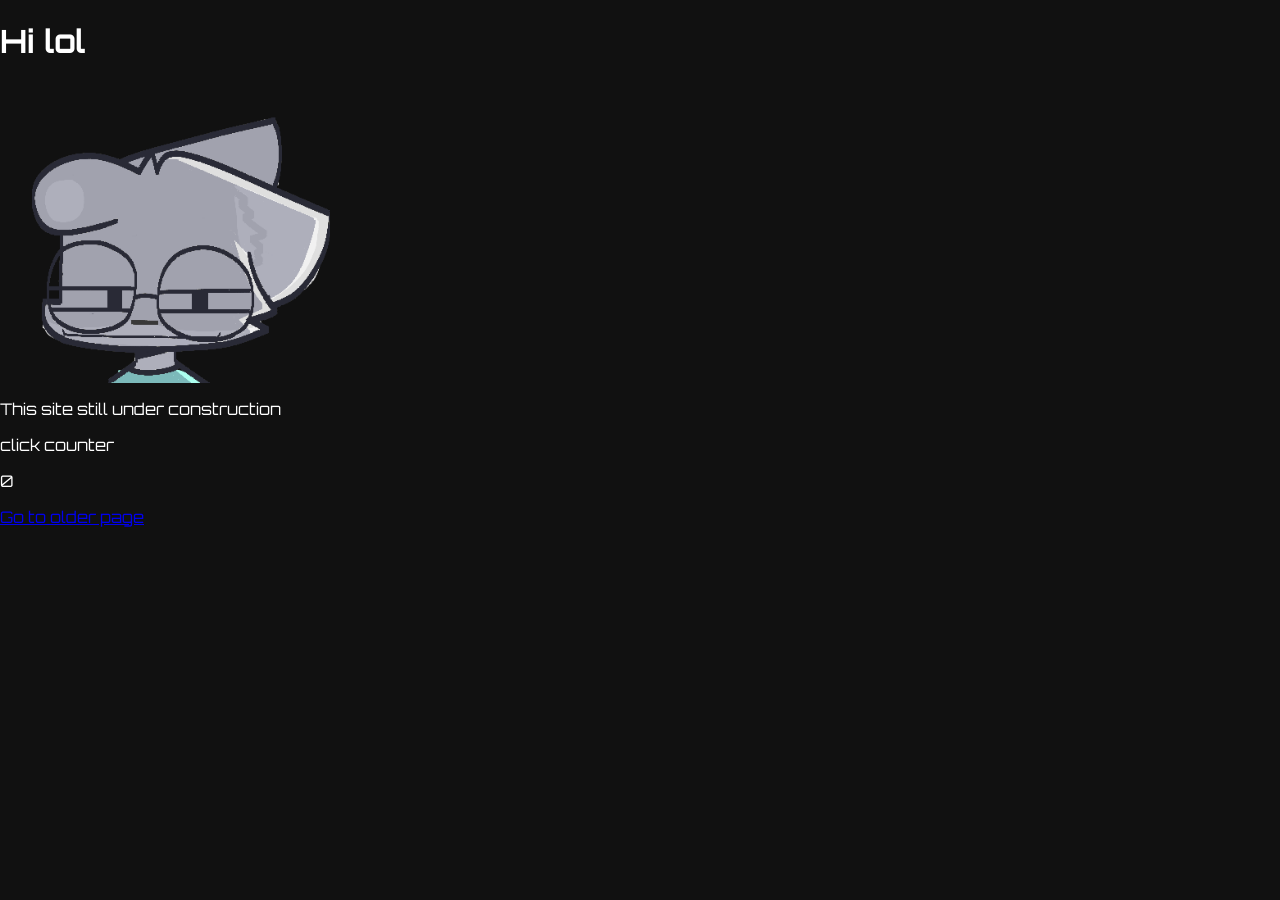
<file: index.html>
<!DOCTYPE html>
<html lang="en">
<head>
    <link rel="stylesheet" href="style.css">
    <meta charset="UTF-8">
    <meta name="viewport" content="width=device-width, initial-scale=1.0">
    <link rel="icon" type="image/png" href="./img/wowo deer.png">
    <title>Pahrix</title>
</head>
<body>
    <h1>Hi lol</h1>
    <div class="image-box" id="btn" title="sussy baka"></div>
    <p> This site still under construction</p>
    <p>click counter</p>
    <p class="title" id="count">0</p>
    <a href="main.html">Go to older page</a>
    
<script>
    let counter = 0;

    const button = document.getElementById("btn");
    const resetButton = document.getElementById("resetbtn");
    const count = document.getElementById("count");

    button.addEventListener("click", function () {
        counter++;
        count.textContent = counter;
    });

    resetButton.addEventListener("click", function () {
        counter = 0;
        count.textContent = counter;
    });
</script>
</body>
</html>
</file>
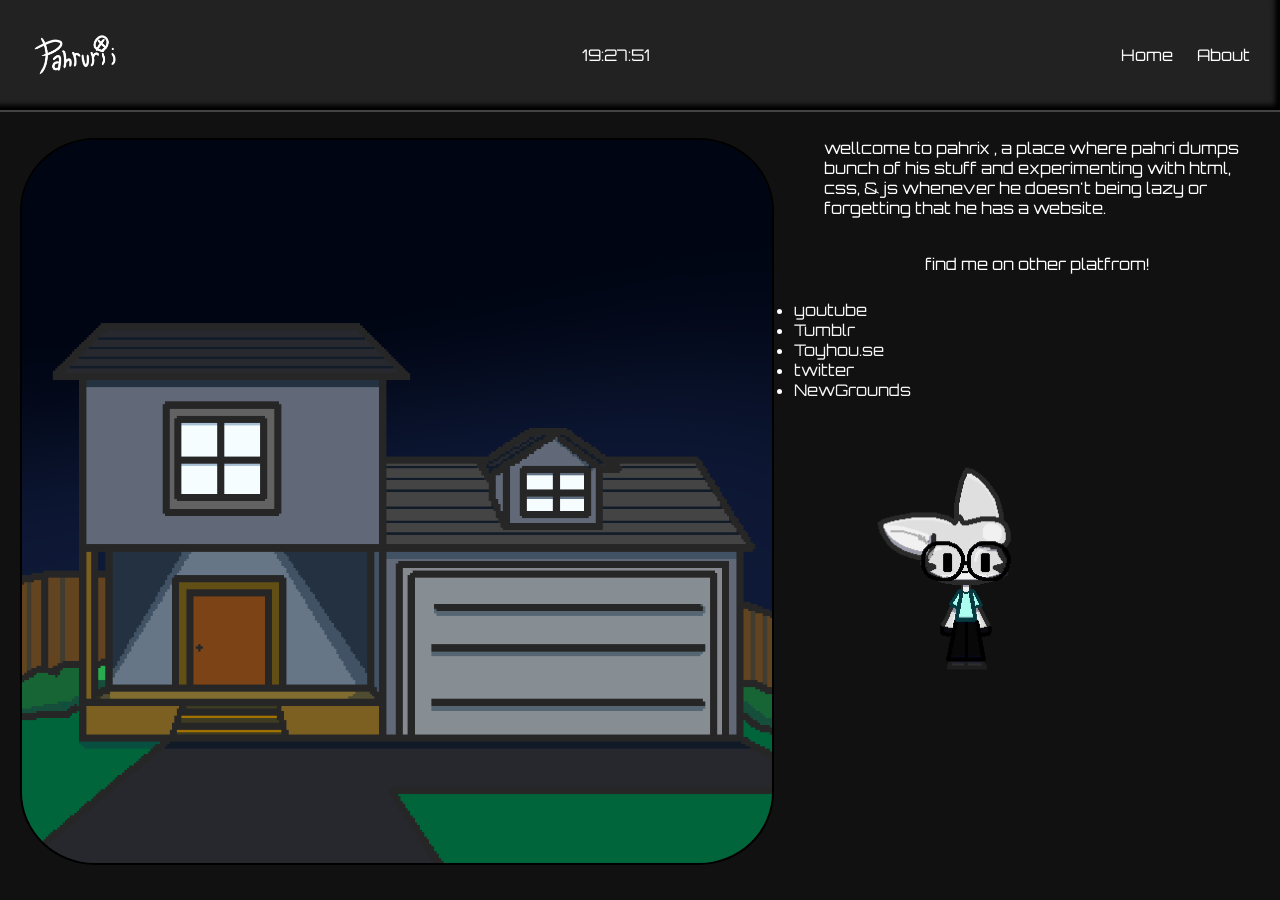
<file: main.html>
<!DOCTYPE html>
<html lang="en">
<head>
    <link rel="stylesheet" href="style.css">
    <meta charset="UTF-8">
    <meta name="viewport" content="width=device-width, initial-scale=1.0">
    <title>home - Pahrix</title>
    <meta name="viewport" content="width=device-width, initial-scale=1, maximum-scale=1, user-scalable=no">

</head>
<body>
<header>
    <a href="./pages/test.html">
    <img class="header-img" src="./img/logo p.png">
    </a>
    <div id="clock">00:00:00</div>


    <nav>
        <a href="/index.html">Home</a>
        <a href="./pages/about.html">About</a>
    </nav>
</header>
<div id="container">
    <img class="main-img" src="./img/nigth home.png">
    <p class="about">wellcome to pahrix , a place where pahri dumps bunch of his stuff and experimenting with html, css, & js whenever he doesn't being lazy or forgetting that he has a website.</p> 
    <p class="about">
        find me on other platfrom!
    </p>
           
        <ul class="page-link">
            <div class="youtube"><li><a href="https://youtube.com/@pahrurii?si=_zaZyB2lnsgxu3fa" target="blank" rel="noopener noreferrer" >youtube</a></li></div>
            <div class="tumblr"><li><a href="https://www.tumblr.com/pahrurii?source=share" target="blank" rel="noopener noreferrer" >Tumblr</a></li></div>
            <div class="toyhouse"><li><a href="https://toyhou.se/Pahrurii" target="blank" rel="noopener noreferrer" >Toyhou.se</a></li></div>
            <div class="x"><li><a href="https://x.com/Pahrurii" target="blank" rel="noopener noreferrer" >twitter</a></li></div>
            <div class="ng"><li><a href="https://pahrurii.newgrounds.com/" target="blank" rel="noopener noreferrer" >NewGrounds</a></li></div>
        </ul>   
        <div class="page-link">
        <div class="image-box2"></div>

</div>

<script>
    function updateClock() {
    const now = new Date();
    let h = now.getHours();
    let m = now.getMinutes();
    let s = now.getSeconds();

    // Add leading zeros to numbers < 10
    h = h < 10 ? '0' + h : h;
    m = m < 10 ? '0' + m : m;
    s = s < 10 ? '0' + s : s;

    document.getElementById('clock').innerHTML = h + ":" + m + ":" + s;
}

// Run the function every 1000ms (1 second)
setInterval(updateClock, 1000);
updateClock(); // Initial call
</script>



</body>
</html>
</file>
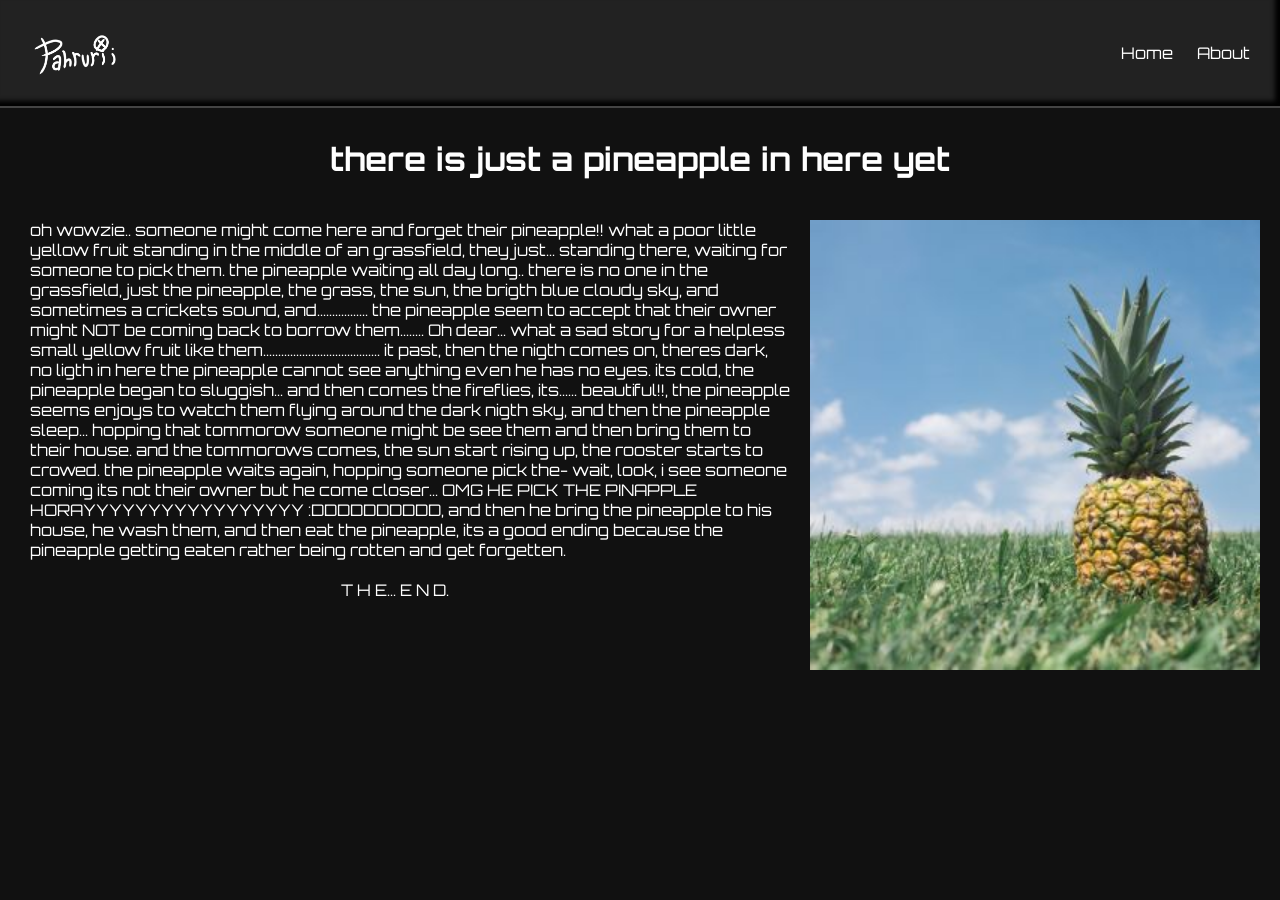
<file: pages/about.html>
<!DOCTYPE html>
<html lang="en">
<head>
    <link rel="stylesheet" href="pages style.css">
    <meta charset="UTF-8">
    <meta name="viewport" content="width=device-width, initial-scale=1.0">
    <title>About - Pahrix</title>
</head>
<body>
    <header>
    <img class="header-img" src="../img/logo p.png">


    <nav>
        <a href="../index.html">Home</a>
        <a href="/pages/about.html">About</a>
    </nav>
</header>
<div id="container">
<h1 class="about">there is just a pineapple in here yet</h1>
<img class="scn-img" src="../img/pinnaple.jpg">
<div class="story">
    oh wowzie.. someone might come here and forget their pineapple!!  what a poor little yellow fruit standing in the middle of an grassfield, they just... standing there, waiting for someone to pick them. the pineapple waiting all day long.. there is no one in the grassfield, just the pineapple, the grass, the sun, the brigth blue cloudy sky, and sometimes a crickets sound, and................. the pineapple seem to accept that their owner might NOT be coming back to borrow them........ Oh dear... what a sad story for a helpless small yellow fruit like them....................................... it past, then the nigth comes on, theres dark, no ligth in here the pineapple cannot see anything even he has no eyes. its cold, the pineapple began to sluggish... and then comes the fireflies, its...... beautiful!!, the pineapple seems enjoys to watch them flying around the dark nigth sky, and then the pineapple sleep... hopping that tommorow someone might be see them and then bring them to their house. and the tommorows comes, the sun start rising up, the rooster starts to crowed. the pineapple waits again, hopping someone pick the- wait, look, i see someone coming its not their owner but he come closer... OMG HE PICK THE PINAPPLE HORAYYYYYYYYYYYYYYYYY :DDDDDDDDDD, and then he bring the pineapple to his house, he wash them, and then eat the pineapple, its a good ending because the pineapple getting eaten rather being rotten and get forgetten.
</div>
<div class="about">T H E...   E N D.</div>
</div>
</body>
</html>
</file>
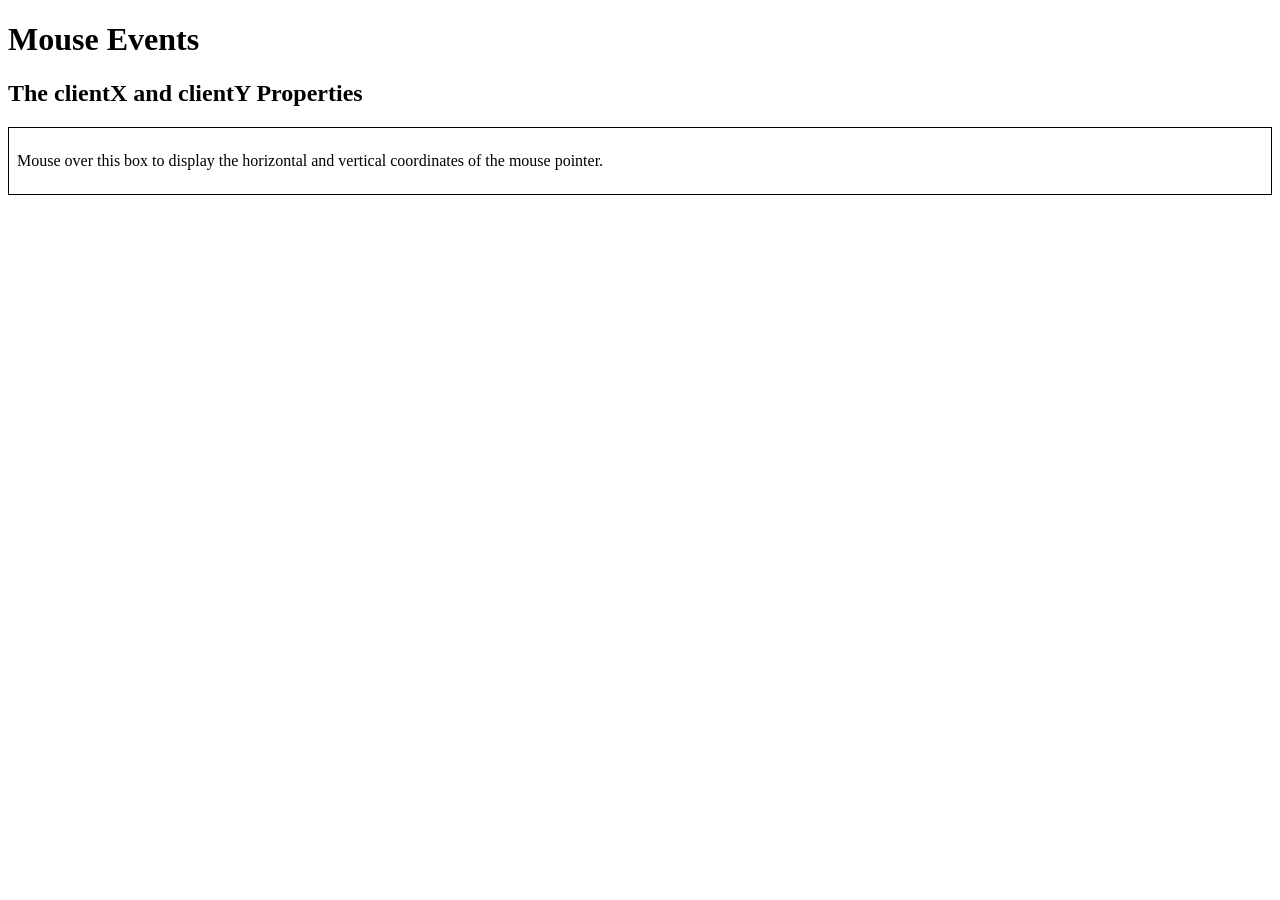
<file: pages/test.html>
<!DOCTYPE html>
<html>
<body>
<h1>Mouse Events</h1>
<h2>The clientX and clientY Properties</h2>

<div style="border: 1px solid black;padding:8px" onmousemove="showCoords(event)" onmouseout="clearCoor()">

<p>Mouse over this box to display the horizontal and vertical coordinates of the mouse pointer.</p>
</div>

<p id="demo"></p>

<script>
function showCoords(event) {
  let x = event.clientX;
  let y = event.clientY;
  let text = "X: " + x + ", Y: " + y;
  document.getElementById("demo").innerHTML = text;
}

function clearCoor() {
  document.getElementById("demo").innerHTML = "";
}
</script>

</body>
</html>
</file>
<file: style.css>
@import url('https://fonts.googleapis.com/css2?family=Orbitron:wght@400..900&family=Ubuntu:ital,wght@0,300;0,400;0,500;0,700;1,300;1,400;1,500;1,700&display=swap');

body{
    margin:0;
    font-family:Orbitron, sans-serif;
    background:#111;
    color:white;
}

header{
    position: sticky; top: 0;
    background:#222;
    padding:10px 30px 10px;

    display:flex;
    justify-content:space-between;
    align-items:center;
    box-shadow: inset -5px -5px 5px black;

    border-bottom:2px solid #444;
    max-width: 100%;
}

#container {
    max-width: 1500px;
    margin: 0 auto;
}

.header-img{
    width: 100px
}

.logo{
    font-size:24px;
    font-weight:bold;
}

nav a{
    color:white;
    text-decoration:none;
    margin-left:20px;
}

nav a:hover{
    color:cyan;
}

.main-img{
    max-width: 90%;
    width: 750px;
    margin: 10px 20px;
    float: left;
    border: 2px solid #000000;
    border-radius: 10%;
}


.about{
    padding: 10px 10px;
    display: flex;
    justify-content: center;
    align-items: center;
    width: auto;
    padding: 10px 30px;
}

.page-link a{
    text-decoration: none;
    color: whitesmoke;
    display: flex;
    justify-content: left;
    align-items: left;
}

.page-link a:hover{
    color:darkorange;
}

.image-box {
  width: 330px ;
  height: 300px;
  background-image: url('./img/qwertyuiopa.png');
  background-size: cover;
  display: flex;
  justify-content: left;
  cursor:pointer;
  -webkit-tap-highlight-color: transparent;
}

.image-box:active {
  background-image: url('./img/qwertyuiop\ \(copy\).png');
  cursor:pointer;
  -webkit-tap-highlight-color: transparent;
}

.image-box2 {
  width: 330px ;
  height: 300px;
  background-image: url('./img/lil\ puhri\ 1.png');
  background-size: cover;
  display: flex;
  justify-content: left;
  cursor:pointer;
  -webkit-tap-highlight-color: transparent;
}

.image-box2:active {
  background-image: url('./img/lil\ puhri\ 2.png');
  cursor:pointer;
  -webkit-tap-highlight-color: transparent;
}

.rahasia {
    padding: 10px 10px;
    display: flex;
    justify-content: left;
    align-items: center;
    width: auto;
    padding: 10px 30px;
    color: #222222;
}

img {
  -webkit-tap-highlight-color: transparent;
}
</file>
<file: pages/pages style.css>
@import url('https://fonts.googleapis.com/css2?family=Orbitron:wght@400..900&family=Ubuntu:ital,wght@0,300;0,400;0,500;0,700;1,300;1,400;1,500;1,700&display=swap');

body{
    margin:0;
    font-family:Orbitron, sans-serif;
    background:#111;
    color:white;
}

header{
    position: sticky; top: 0;
    background:#222;
    padding:10px 30px 10px;

    display:flex;
    justify-content:space-between;
    align-items:center;
    box-shadow: inset -5px -5px 5px black;

    border-bottom:2px solid #444;
    max-width: 100%;
}

#container {
    max-width: 1500px;
    margin: 0 auto;
}

.header-img{
    width: 100px
}

.logo{
    font-size:24px;
    font-weight:bold;
}

nav a{
    color:white;
    text-decoration:none;
    margin-left:20px;
}

nav a:hover{
    color:cyan;
}

.main-img{
    max-width: 90%;
    width: 750px;
    padding: 10px 20px;
    float: left;

}

.scn-img{
    max-width: 90%;
    width: 450px;
    padding: 10px 20px;
    float: right;

}



.about{
    padding: 10px 10px;
    display: flex;
    justify-content: center;
    align-items: center;
    width: auto;
    padding: 10px 30px;
}

.story{
    padding: 10px 10px;
    justify-content: center;
    align-items: center;
    width: auto;
    padding: 10px 30px;
}

.page-link a{
    text-decoration: none;
    color: whitesmoke;
}

.page-link a:hover{
    color:darkorange;
}
</file>
